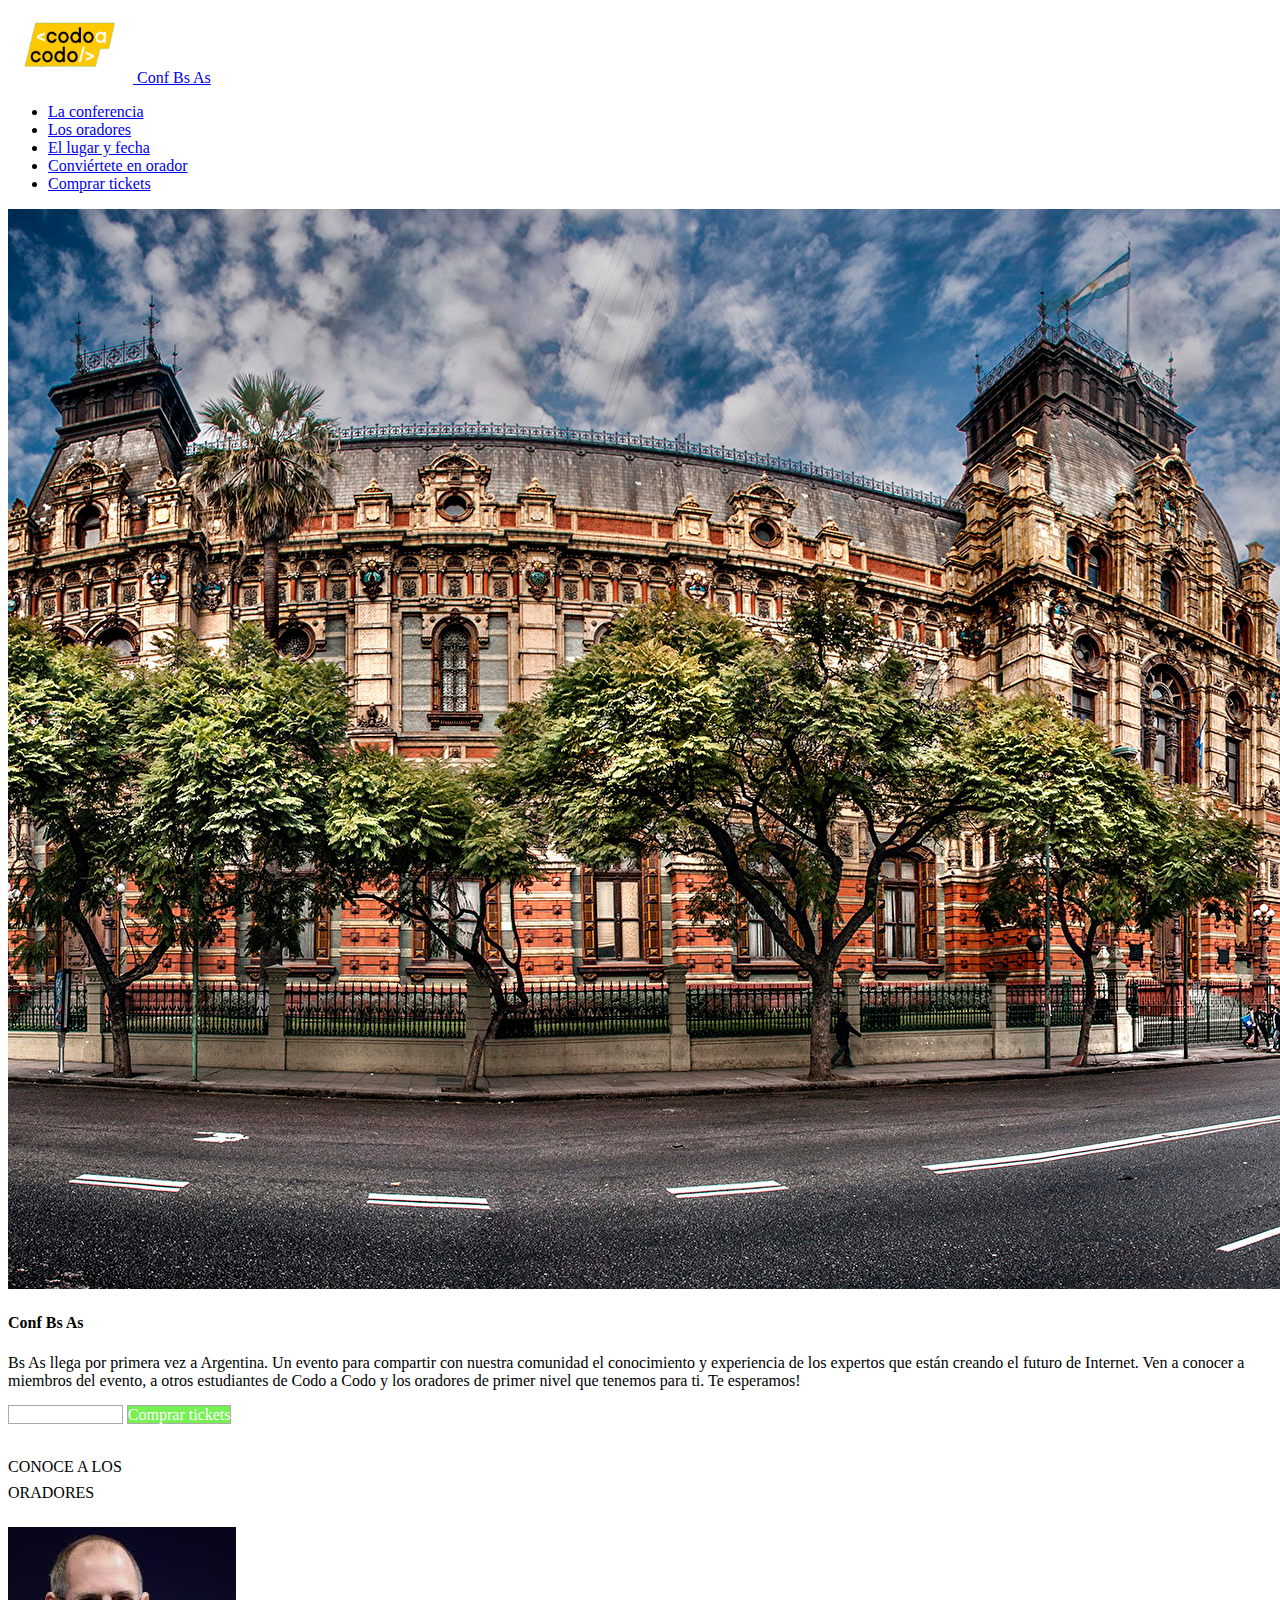
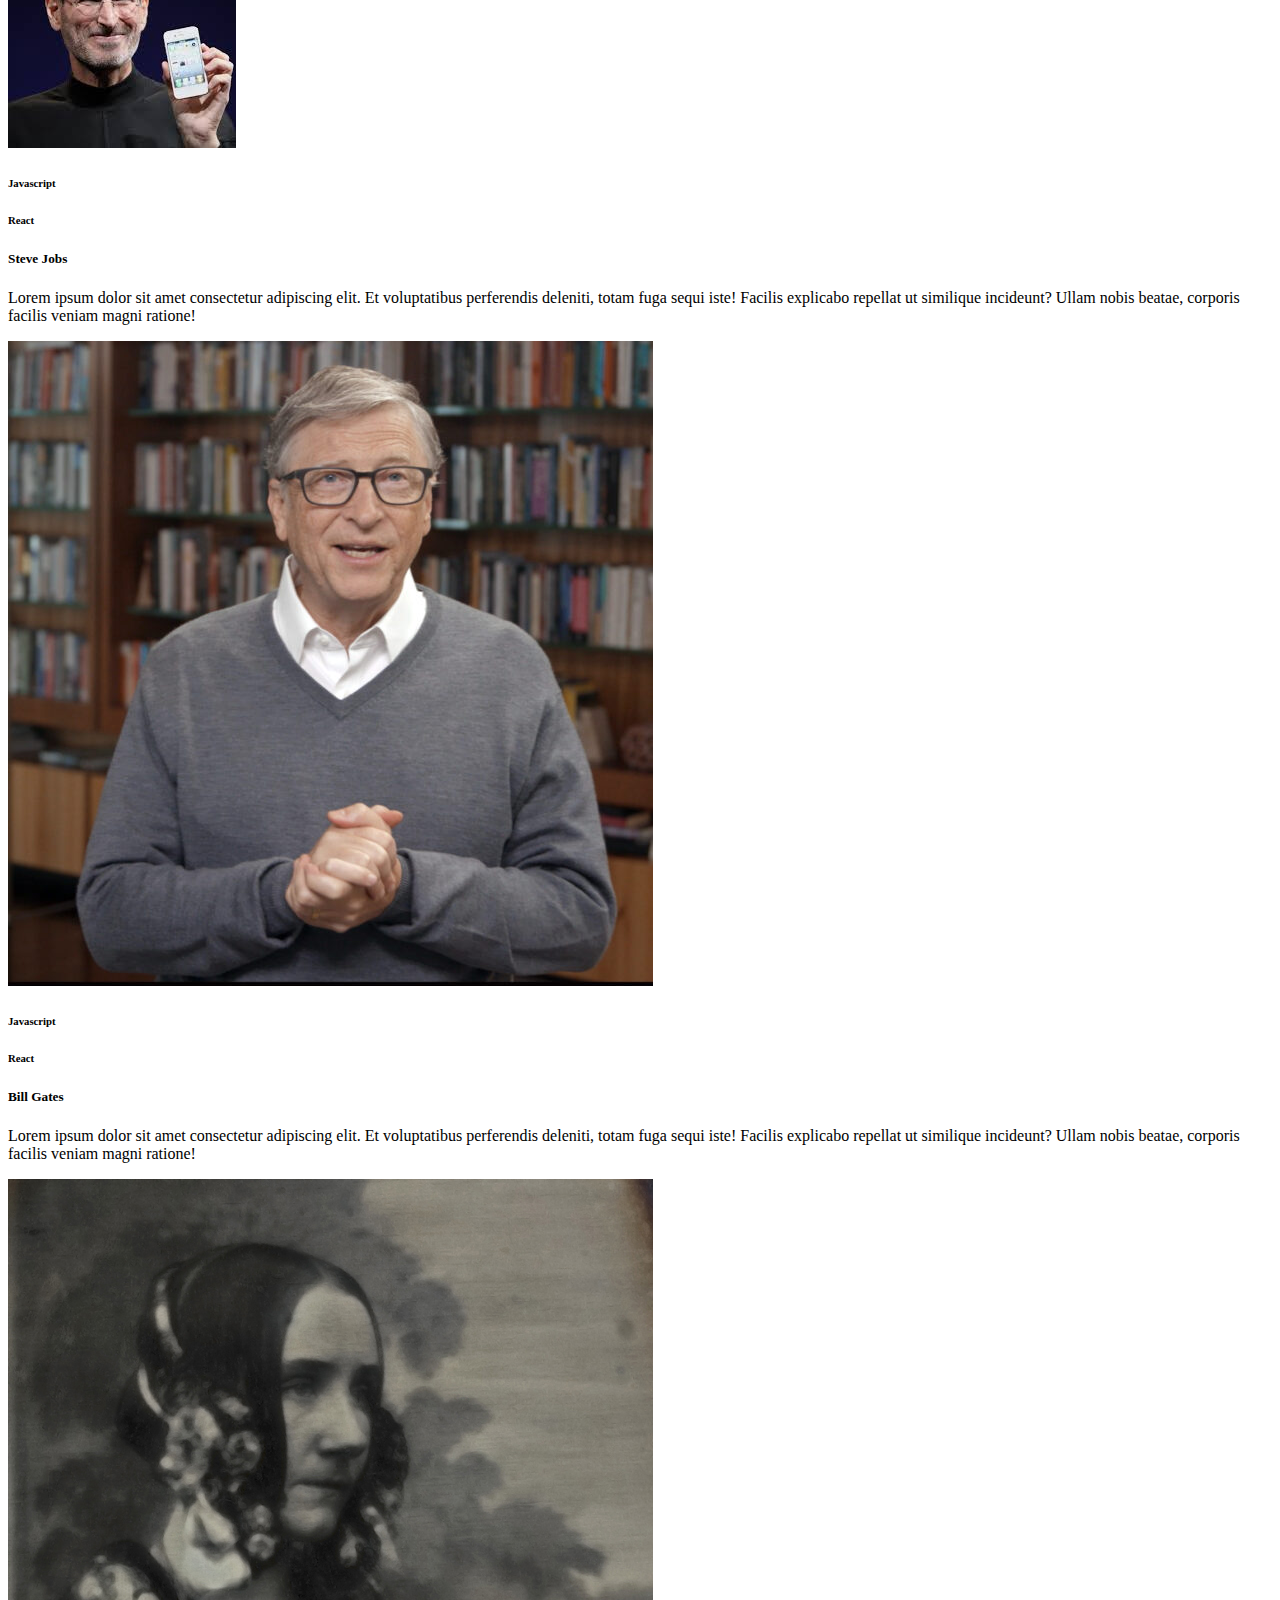
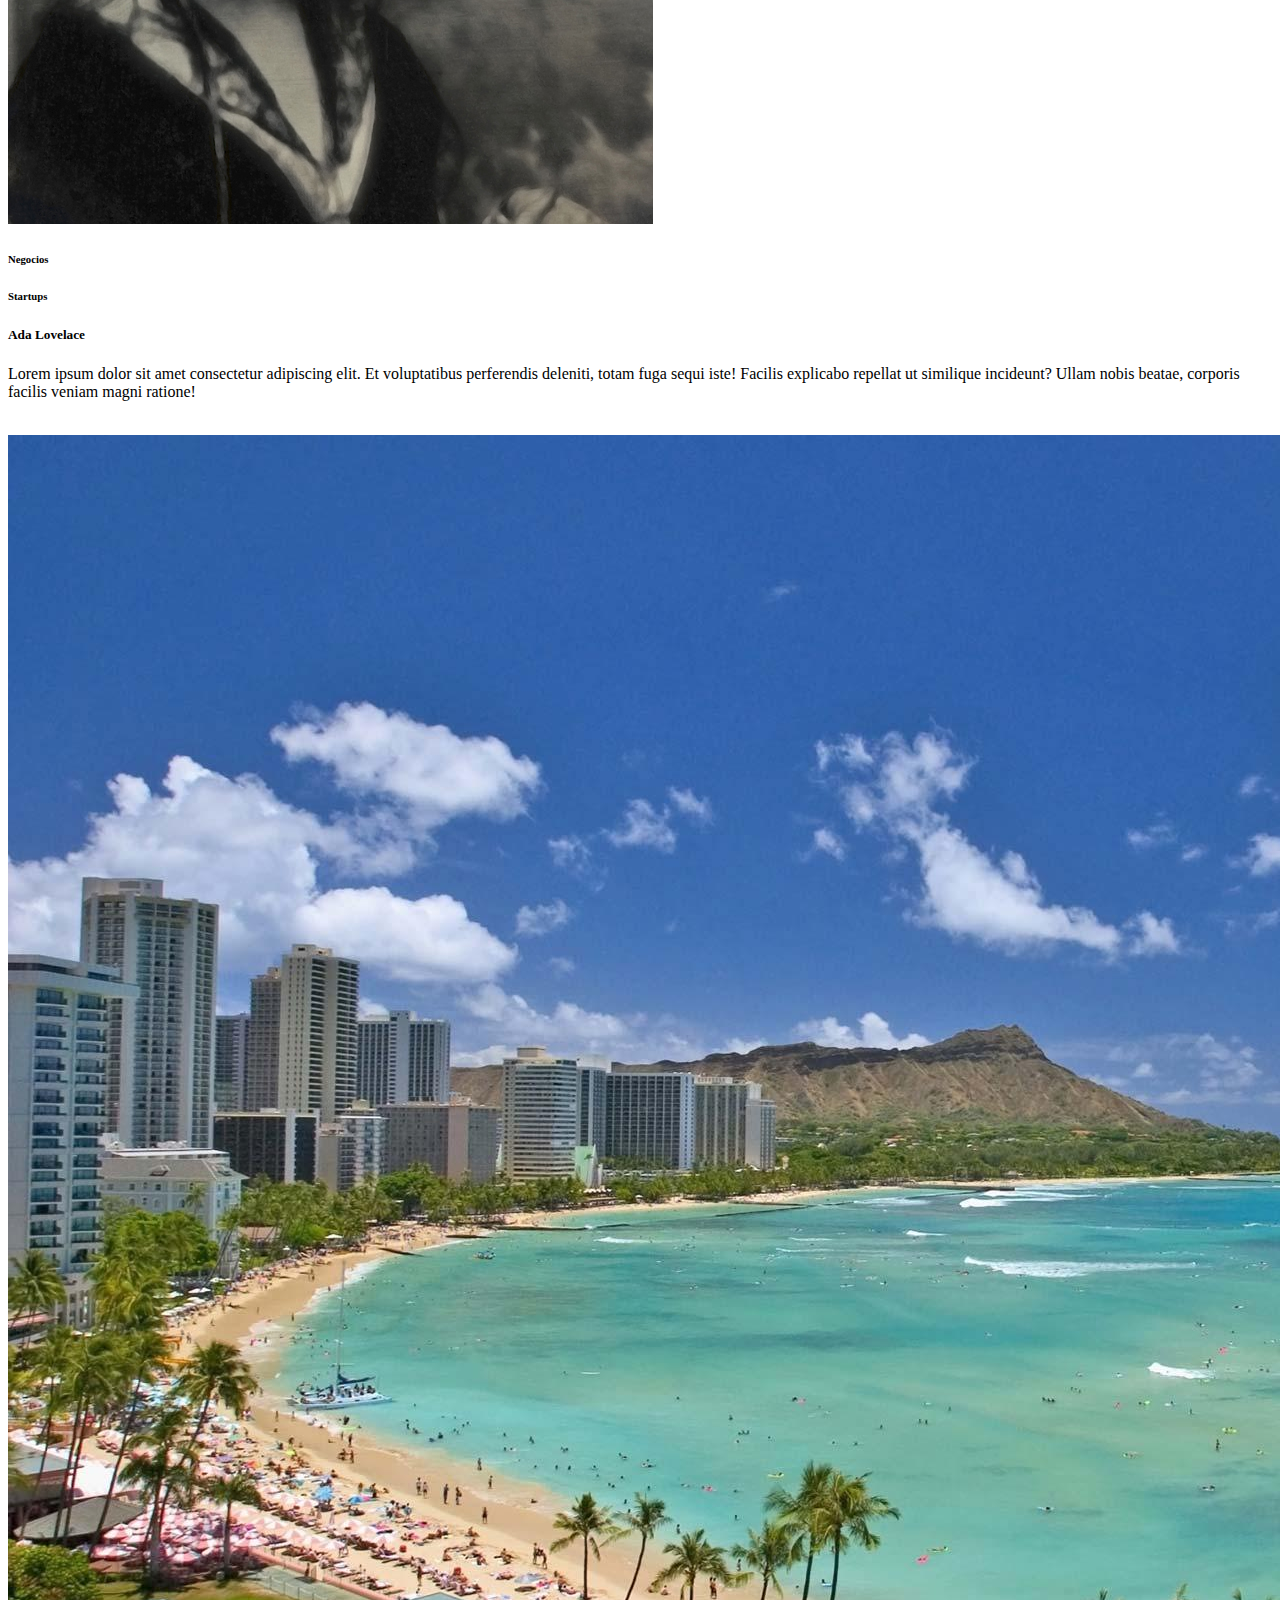
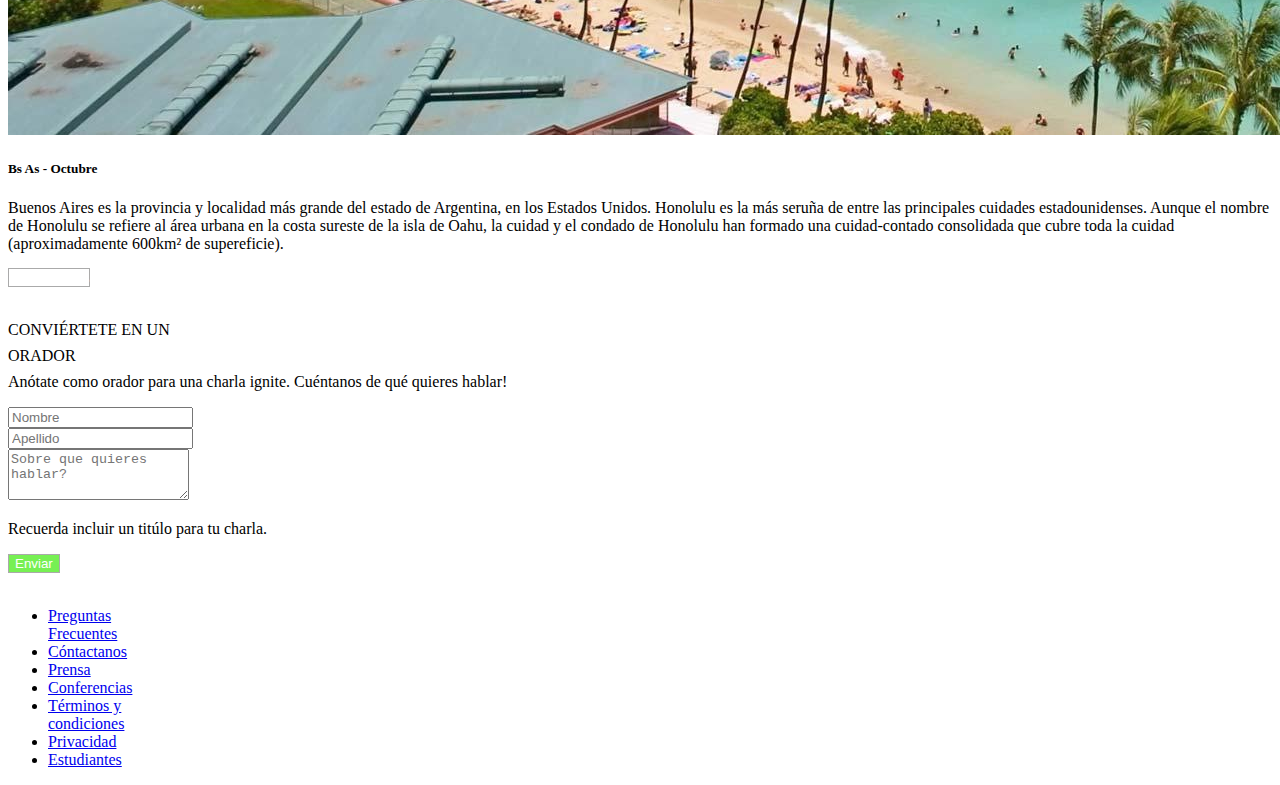
<file: index.html>
<!DOCTYPE html>
<html lang="en">
<head>
    <meta charset="UTF-8">
    <meta http-equiv="X-UA-Compatible" content="IE=edge">
    <meta name="viewport" content="width=device-width, initial-scale=1.0">
    <title>Javascript</title>
    <link href="https://cdn.jsdelivr.net/npm/bootstrap@5.1.1/dist/css/bootstrap.min.css" rel="stylesheet" integrity="sha384-F3w7mX95PdgyTmZZMECAngseQB83DfGTowi0iMjiWaeVhAn4FJkqJByhZMI3AhiU" crossorigin="anonymous">
    <link rel="stylesheet" href="./css/estilos.css">
</head>
<body>
    <nav class="navbar navbar-ligth bg-dark">
        <div class="container-fluid">
          <a class="navbar-brand text-white" href="#">
            <img src="./img/codoacodo.png" alt="" width="125" height="75" class="d-inline-block align-text-center">
            Conf Bs As
          </a>
          <ul class="nav justify-content-end">
            <li class="nav-item">
              <a class="nav-link active text-white" aria-current="page" href="#">La conferencia</a>
            </li>
            <li class="nav-item">
              <a class="nav-link text-secondary" href="#">Los oradores</a>
            </li>
            <li class="nav-item">
              <a class="nav-link text-secondary" href="#">El lugar y fecha</a>
            </li>
            <li class="nav-item">
                <a class="nav-link text-secondary" href="#">Conviértete en orador</a>
              </li>
            <li class="nav-item">
              <a class="nav-link text-success" href="#">Comprar tickets</a>
            </li>
          </ul>
        </div>
      </nav>
    <div class="card bg-dark text-white">
        <img src="./img/ba1.jpg" class="card-img" alt="...">
        <div class="card-img-overlay justify-content-end flex-end">
          <h4 class="card-title">Conf Bs As</h4>
          <p class="card-text">Bs As llega por primera vez a Argentina. Un evento para compartir con nuestra comunidad el conocimiento y experiencia de los expertos que están creando el futuro de Internet. Ven a conocer a miembros del evento, a otros estudiantes de Codo a Codo y los oradores de primer nivel que tenemos para ti. Te esperamos!</p>
          <buttom type="buttom" class="btn btn-outline-ligth">Quiero ser orador</buttom>
          <buttom type="buttom" id="tickets" class="btn btn-outline-ligth">Comprar tickets</buttom>
        </div>
    </div>
    <br>
    <p class="text-center">CONOCE A LOS</p>
    <p class="text-center fw-bold fs-2" id="oradores">ORADORES</p>
    <br>        
    <div class="container">
        <div class="row row-cols-1 row-cols-md-3 g-4">
            <div class="col">
              <div class="card h-100">
                <img src="./img/steve.jpg" class="card-img-top" alt="...">
                <div class="card-body">
                  <h6 class="badge bg-warning text-black">Javascript</h6>
                  <h6 class="badge bg-primary text-wrap">React</h6>
                  <h5 class="card-title ">Steve Jobs</h5>
                  <p class="card-text">Lorem ipsum dolor sit amet consectetur adipiscing elit. Et voluptatibus perferendis deleniti, totam fuga sequi iste! Facilis explicabo repellat ut similique incideunt? Ullam nobis beatae, corporis facilis veniam magni ratione!</p>
                </div>
              </div>
            </div>
            <div class="col">
              <div class="card h-100">
                <img src="./img/bill.jpg" class="card-img-top" alt="...">
                <div class="card-body">
                  <h6 class="badge bg-warning text-black">Javascript</h6>
                  <h6 class="badge bg-primary text-wrap">React</h6>
                  <h5 class="card-title">Bill Gates</h5>
                  <p class="card-text">Lorem ipsum dolor sit amet consectetur adipiscing elit. Et voluptatibus perferendis deleniti, totam fuga sequi iste! Facilis explicabo repellat ut similique incideunt? Ullam nobis beatae, corporis facilis veniam magni ratione!</p>
                </div>
              </div>
            </div>
            <div class="col">
              <div class="card h-100">
                <img src="./img/ada.jpeg" class="card-img-top" alt="...">
                <div class="card-body">
                  <h6 class="badge bg-secondary text-wrap">Negocios</h6>
                  <h6 class="badge bg-danger text-wrap">Startups</h6>
                  <h5 class="card-title">Ada Lovelace</h5>
                  <p class="card-text">Lorem ipsum dolor sit amet consectetur adipiscing elit. Et voluptatibus perferendis deleniti, totam fuga sequi iste! Facilis explicabo repellat ut similique incideunt? Ullam nobis beatae, corporis facilis veniam magni ratione!</p>
                </div>
              </div>
            </div>
          </div>
        </div>
    <br>
    <div class="card mb-3" style="max-width: 100%;">
        <div class="row g-0">
          <div class="col-md-6">
            <img src="./img/honolulu.jpg" class="img-fluid rounded-start" alt="...">
          </div>
          <div class="col-md-6 bg-dark text-white">
            <div class="card-body">
              <h5 class="card-title">Bs As - Octubre</h5>
              <p class="card-text">Buenos Aires es la provincia y localidad más grande del estado de Argentina, en los Estados Unidos. Honolulu es la más seruña de entre las principales cuidades estadounidenses. Aunque el nombre de Honolulu se refiere al área urbana en la costa sureste de la isla de Oahu, la cuidad y el condado de Honolulu han formado una cuidad-contado consolidada que cubre toda la cuidad (aproximadamente 600km² de supereficie).</p>
              <buttom type="buttom" class="btn btn-outline-ligth">Conocé Más</buttom>
            </div>
          </div>
        </div>
      </div>
    <br>
    <div class="container">
        <div class="row">
            <div class="text-center">
                <p class="text">CONVIÉRTETE EN UN</p>
                <p class="text fw-bold fs-2" id="oradores">ORADOR</p>
                <p class="text">Anótate como orador para una charla ignite. Cuéntanos de qué quieres hablar!</p>
                    <div class="row g-3">
                        <div class="col">
                          <input type="text" class="form-control" placeholder="Nombre" aria-label="First name">
                        </div>
                        <div class="col">
                          <input type="text" class="form-control" placeholder="Apellido" aria-label="Last name">
                        </div>
                      </div>
                <div class="mb-3">
                        <label class="col-form-label"></label>
                        <textarea class="form-control" id="exampleFormControlTextarea1" placeholder="Sobre que quieres hablar?" rows="3"></textarea>
                    </div>
                <p style="text-align: left;">Recuerda incluir un titúlo para tu charla.</p>
            </div>
            <button type="button" id="tickets" class="btn btn-primary btn-lg btn-block">Enviar</button>
        </div>
    </div>
    <br>
    <ul class="nav nav-fill justify-content-center bg-dark bg-gradient">
        <li class="nav-item">
            <a class="nav-link active text-white" href="#">Preguntas<br>Frecuentes</a>
        </li>
        <li class="nav-item">
            <a class="nav-link active text-white" href="#">Cóntactanos</a>
        </li>
        <li class="nav-item">
            <a class="nav-link active text-white" href="#">Prensa</a>
        </li>
        <li class="nav-item">
            <a class="nav-link active text-white" href="#">Conferencias</a>
        </li>
        <li class="nav-item">
            <a class="nav-link active text-white" href="#">Términos y<br>condiciones</a>
        </li>
        <li class="nav-item">
            <a class="nav-link active text-white" href="#">Privacidad</a>
        </li>
        <li class="nav-item">
            <a class="nav-link active text-white" href="#">Estudiantes</a>
        </li>
      </ul>
</body>
</html>
</file>
<file: css/estilos.css>
.btn{
    color:white;
    border-color: #aaaaaa;
    border-width: 1px;
    border-style:solid;

}

#tickets{
    background-color: rgba(70, 235, 20, 0.733);
}

#oradores{
    line-height: 1pt;
}

.cartas{
    height: 50%;
}
</file>
